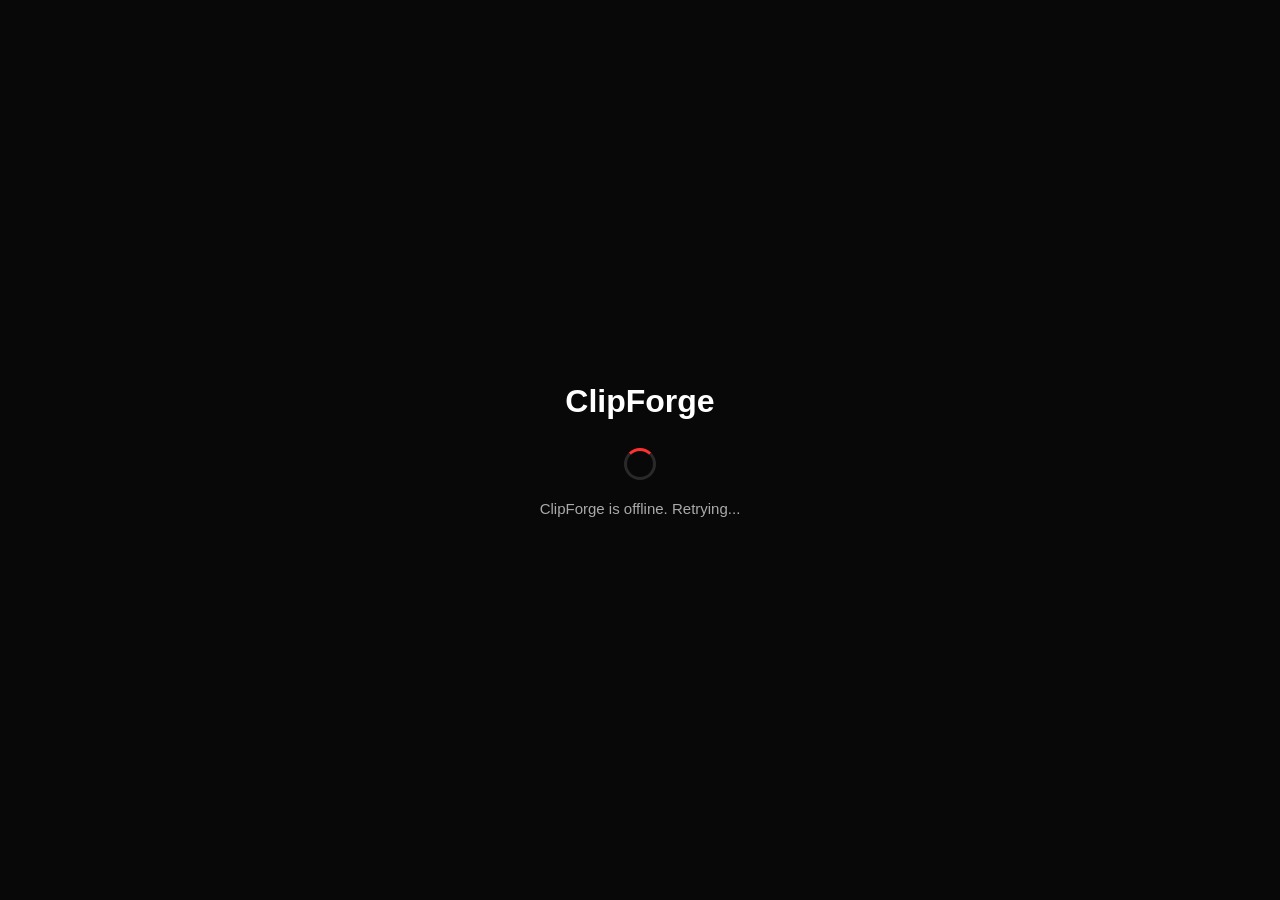
<file: index.html>
<!DOCTYPE html>
<html lang="en">
<head>
  <meta charset="UTF-8">
  <meta name="viewport" content="width=device-width, initial-scale=1.0">
  <title>ClipForge</title>

  <style>
    * {
      box-sizing: border-box;
    }

    html,
    body {
      margin: 0;
      width: 100%;
      height: 100%;
    }

    body {
      display: flex;
      align-items: center;
      justify-content: center;
      background: #080808;
      color: #fff;
      font-family: Arial, sans-serif;
    }

    .loader {
      text-align: center;
    }

    .logo {
      font-size: 32px;
      font-weight: 700;
      margin-bottom: 28px;
    }

    .spinner {
      width: 32px;
      height: 32px;
      margin: 0 auto 20px;
      border: 3px solid #292929;
      border-top-color: #ff3030;
      border-radius: 50%;
      animation: spin 0.8s linear infinite;
    }

    .status {
      color: #aaa;
      font-size: 15px;
    }

    @keyframes spin {
      to {
        transform: rotate(360deg);
      }
    }
  </style>
</head>

<body>

  <div class="loader">
    <div class="logo">ClipForge</div>
    <div class="spinner"></div>
    <div class="status" id="status">Connecting...</div>
  </div>

  <script>
    const URL_FILE =
      "https://raw.githubusercontent.com/doraemon-web/ClipForge/main/tunnel-url.txt";

    async function findClipForge() {
      try {
        const response = await fetch(URL_FILE + "?t=" + Date.now(), {
          cache: "no-store"
        });

        if (!response.ok) {
          throw new Error("URL unavailable");
        }

        const url = (await response.text()).trim();

        if (
          url.startsWith("https://") &&
          url.includes(".trycloudflare.com")
        ) {
          document.getElementById("status").textContent =
            "Opening ClipForge...";

          window.location.replace(url);
          return;
        }

        throw new Error("Invalid URL");
      } catch (error) {
        document.getElementById("status").textContent =
          "ClipForge is offline. Retrying...";

        setTimeout(findClipForge, 3000);
      }
    }

    findClipForge();
  </script>

</body>
</html>
</file>
